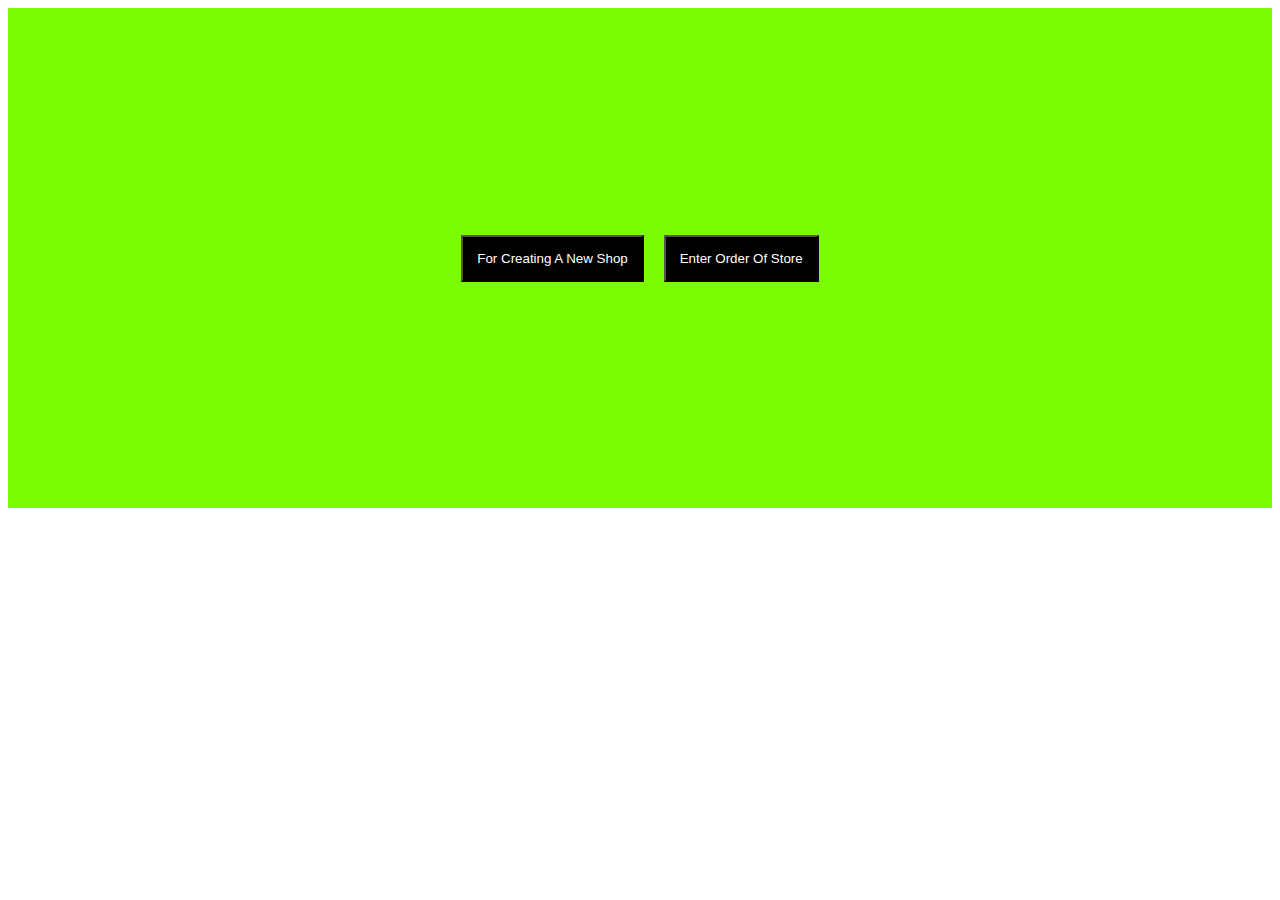
<file: index.html>
<!DOCTYPE html>

<html lang="en">

<head>

    <meta charset="UTF-8">

    <meta name="viewport" content="width=device-width, initial-scale=1.0">

    <title>Haya Agencies Bru Salesman Report</title>

    <link rel="stylesheet" href="style.css">

</head>

<body>

    <div class="main-body">

        <button><a href="Shop Creation.html">For Creating A New Shop</a></button><br><br>

        <button><a href="invoice.html">Enter Order Of Store</a></button>

    </div>

</body>

</html>
</file>
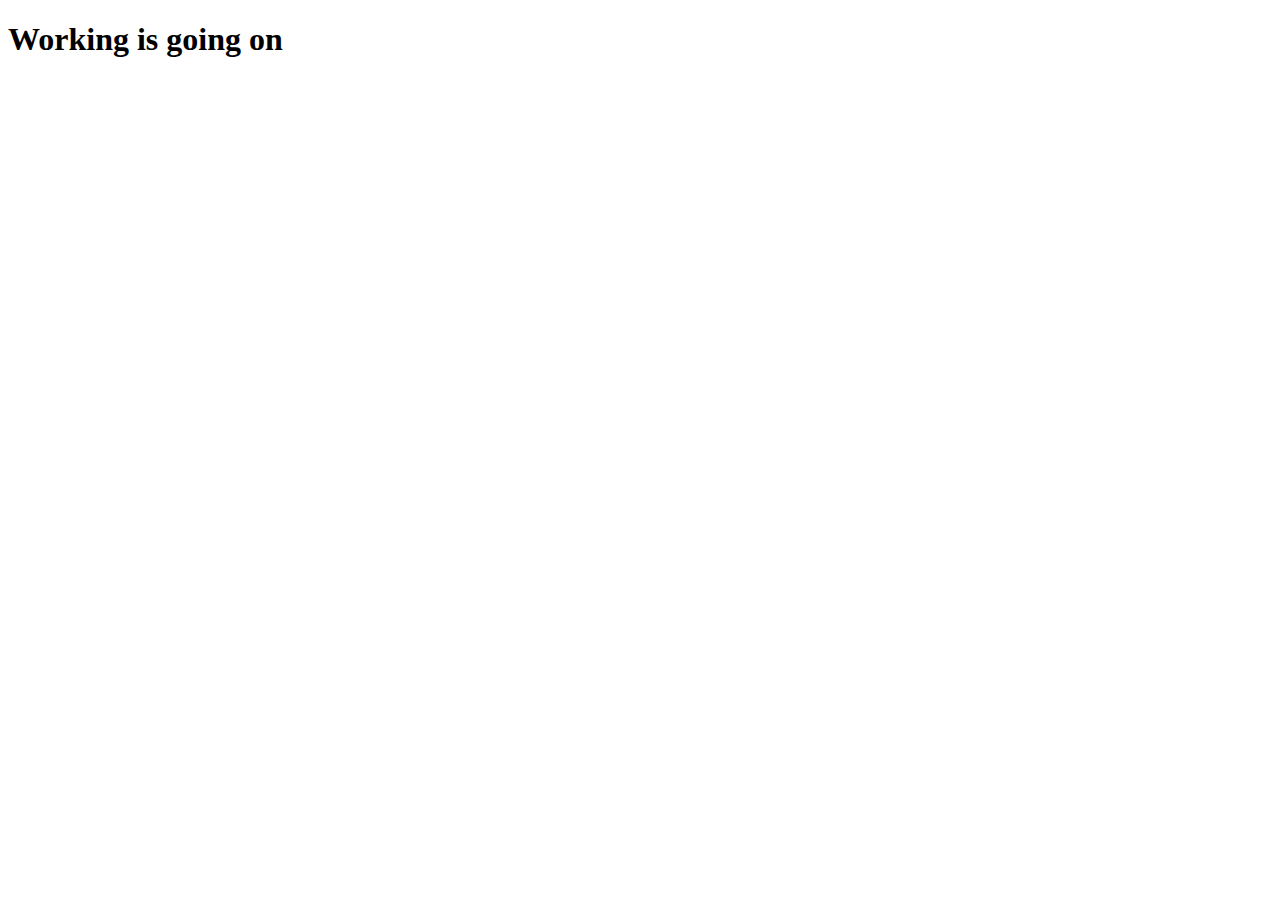
<file: Updating Screen/index.html>
<!DOCTYPE html>
<html lang="en">
<head>
    <meta charset="UTF-8">
    <meta name="viewport" content="width=device-width, initial-scale=1.0">
    <title>Document</title>
</head>
<body>
    <h1>Working is going on</h1>
</body>
</html>
</file>
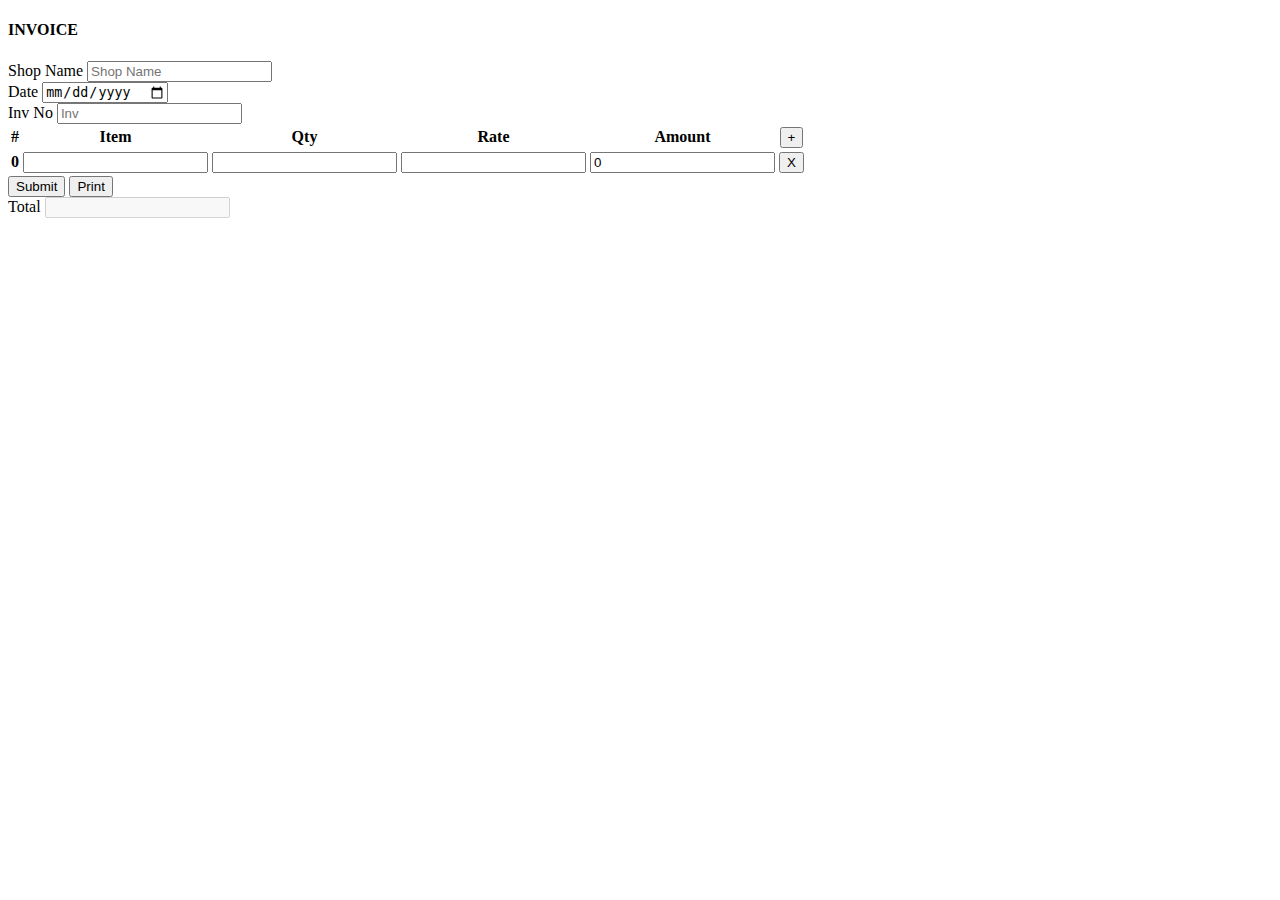
<file: invoice.html>
<!doctype html>

<html lang="en">

<head>

  <meta charset="utf-8">

  <meta name="viewport" content="width=device-width, initial-scale=1">

  <title>Haya Agencies Repots</title>

  <link rel="stylesheet" href="invoice.css">

  <script src="invoice.js"></script>

  <!-- For Bootstrap-->

  <link href="https://cdn.jsdelivr.net/npm/bootstrap@5.2.3/dist/css/bootstrap.min.css" rel="stylesheet" integrity="sha384-rbsA2VBKQhggwzxH7pPCaAqO46MgnOM80zW1RWuH61DGLwZJEdK2Kadq2F9CUG65" crossorigin="anonymous">


  <!-- jQuery CDN -->

  <script src="https://code.jquery.com/jquery-3.7.0.js" integrity="sha256-JlqSTELeR4TLqP0OG9dxM7yDPqX1ox/HfgiSLBj8+kM=" crossorigin="anonymous"></script>


  <!-- For Invoice  -->

   <script src="invoice.js"></script>

</head>

<body>    

  <div class="container ">

    <form action="https://script.google.com/macros/s/AKfycbzKntiLrCWNFNU7Gr0wj5UQn23Cvvs5KZOSTuqfNxGN4IfvcoVqJrfTlG8b7ekFtp8a/exec" method="post"

    class="needs-validation" novalidate>

    <div class="card">

      <div class="card-header text-center">

        <h4>INVOICE</h4>

        

      </div>

      <div class="card-body">

        <div class="row NoPrint">

          <div class="col-6">

            <div class="input-group mb-3">

              <span class="input-group-text" >Shop Name</span>

              <datalist id="custli" class="cust">

              </datalist>

              <input type="text" class="form-control Shop" placeholder="Shop Name" onchange="Get_ADD_PHNO()" list="custli" required minlength="4" id="Party"  name="Party" autocomplete="off">

            </div>

          </div>

          <div class="col-3">

            <div class="input-group mb-3">

              <span class="input-group-text" >Date</span>

              <input type="date" class="form-control" id="Date" placeholder="Date" required minlength="10"  name="Date">

            </div>

          </div>

          <div class="col-3">

            <div class="input-group mb-3">

              <span class="input-group-text" >Inv No</span>

              <input type="number" id="Inv" class="form-control " placeholder="Inv" readonly name="InvNo">

            </div>

          </div>

        </div>

        <div class="ToPrint" style="display: none;">

          <div class="row">

            <div class="col-6">
            
              <p style="font-size: small;">GSTI: 32GDTPS1164K1ZZ</p>
            
            </div>

            <div class="col-6">
              
              <p style="font-size: small;font-weight: bold;">TAX INVOICE</p>

            </div>

          </div>

          <div class="row">

            <div class="col-6">

              <h6 id="com">HAYA AGENCIES</h6>
              
              <address style="font-size: x-small;">

                9/93,THRICHATTUKULAM-KUDAPURAM ROAD, KUDAPURAM JN
                NADUVATH NAGAR - 688526

                Tel./Email:9539133808/hayaagenciesaroor@gmail.com
              
              </address>

            </div>
            <div class="col-6">
          
              <h6 id="shopnm"></h6>

              <h6 id="Dt"></h6>

            </div>

          </div>

        </div>

        <table class="table table-bordered">

          <thead class="table-success">

            <tr>

              <th scope="col">#</th>

              <th scope="col">Item</th>

              <th scope="col" class="text-end">Qty</th>

              <th scope="col" class="text-end">Rate</th>

              <th scope="col" class="text-end">Amount</th>

              <th scope="col" class="NoPrint">                         

                <button type="button" class="btn btn-sm btn-success" onclick="BtnAdd()">+</button>
                          
              </th>
              
            </tr>

          </thead>

          <tbody id="TBody">

            <tr id="TRow" class="">

              <th scope="row">0</th>

              <td>

                <input class="form-control" name="Item" id="item" list="mylist" autocomplete="off" onchange="getrate(this);Get_Item(this)">

                <datalist id="mylist" class="item_nm">

                </datalist>

              </td>

              <td><input type="number" class="form-control text-end" name="qty" onchange="Calc(this);Get_QTY(this);"></td>

              <td><input type="text" class="form-control text-end" name="Mrp" autocomplete="off"  onchange="Calc(this);"></td>

              <td><input type="number" class="form-control text-end" name="Amt" value="0" readonly></td>

              <td class="NoPrint"><button type="button" class="btn btn-sm btn-danger" onclick="BtnDel(this)">X</button></td>

            </tr>

          </tbody>

        </table>

        <div class="row">

          <div class="col-8">

            <button type="submit" class="btn btn-success">Submit</button>

            <button type="button" class="btn btn-success" onclick="GetPrint()">Print</button>

          </div>

          <div class="col-4">

            <div class="input-group mb-3">

              <span class="input-group-text" >Total</span>

              <input type="number" class="form-control text-end" id="TotalAmt" name="TotalAmt" disabled="">

            </div>

          </div>

        </div>

      </div>

    </div>

    </form>

  </div>

  

</div>

<!-- Bootstrap Bundle JS -->

<script src="https://cdn.jsdelivr.net/npm/bootstrap@5.2.3/dist/js/bootstrap.bundle.min.js" integrity="sha384-kenU1KFdBIe4zVF0s0G1M5b4hcpxyD9F7jL+jjXkk+Q2h455rYXK/7HAuoJl+0I4" crossorigin="anonymous"></script>

</body>

</html>
</file>
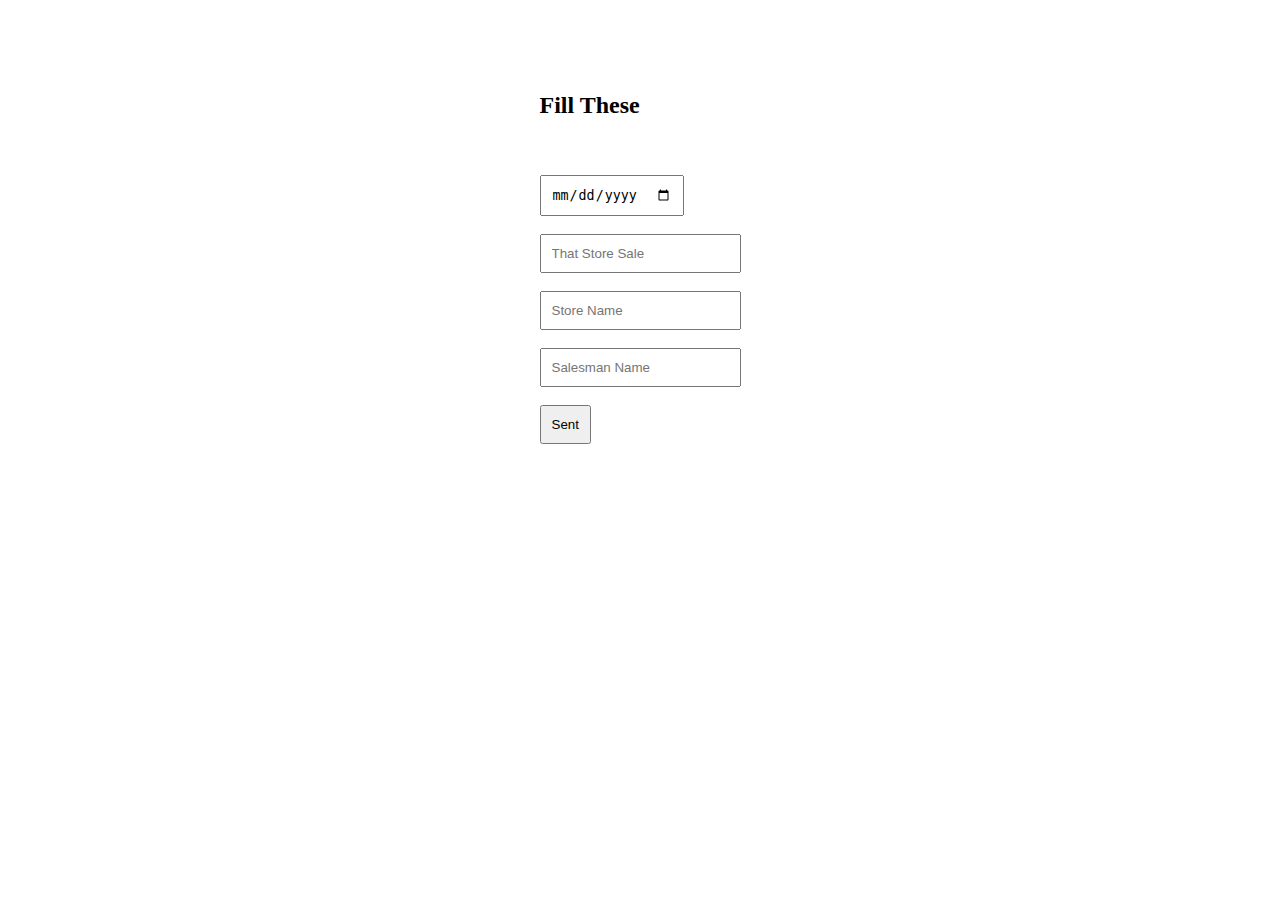
<file: sale report.html>
<!DOCTYPE html>

<html lang="en">

<head>

    <meta charset="UTF-8">

    <meta http-equiv="X-UA-Compatible" content="IE=edge">

    <meta name="viewport" content="width=device-width, initial-scale=1.0">

    <title>Haya Agencies</title>

    <link rel="stylesheet" href="sale repot.css">

</head>

<body >
    
    <div class="main">

        <form action="https://script.google.com/macros/s/AKfycbzu4eYhMz_FY8pyJdFgfc_t4Ujwn8HKsS7nO8TbudW4n07D7cdatI87Rf7hwGgGYo_K/exec" id="form" name="form" method="post">

            <h2>Fill  These</h2><br><br>

            <input type="date" name="Today_Date" id="Today_Date" placeholder="Today Date" required><br><br>

            <input type="text" name="Store_Sale" id="today" placeholder="That Store Sale" required><br><br>

            <input type="text" name="Store_Name" id="Total" placeholder="Store Name" required><br><br>

            <input type="text" name="Salesman_Name" id="Salesman" placeholder="Salesman Name" required><br><br>

            <input type="submit" value="Sent" id="sent">

        </form>

    </div>


<script>

const scriptURL = 'https://script.google.com/macros/s/AKfycbzu4eYhMz_FY8pyJdFgfc_t4Ujwn8HKsS7nO8TbudW4n07D7cdatI87Rf7hwGgGYo_K/exec'

const form = document.forms['form']


form.addEventListener('submit', e => {

    e.preventDefault()

    fetch(scriptURL, { method: 'POST', body: new FormData(form)})       

    .then(response => alert("Thank you! your form is submitted successfully." ))

    .then(() => {  window.location.reload(); })

    .catch(error => console.error('Error!', error.message))

})

</script>

</body>

</html>
</file>
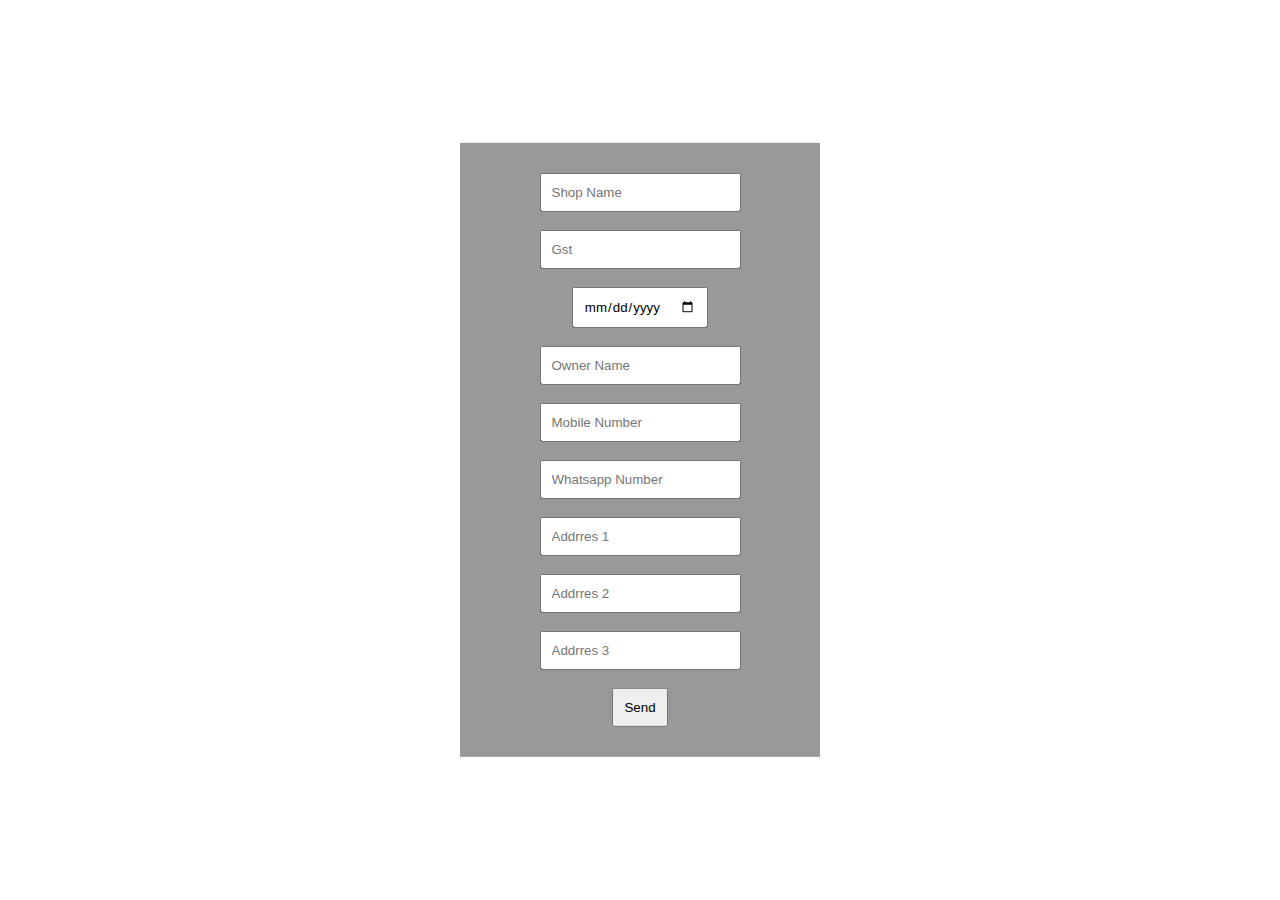
<file: Shop Creation.html>
<!DOCTYPE html>

<html lang="en">

<head>

    <meta charset="UTF-8">

    <meta name="viewport" content="width=device-width, initial-scale=1.0">

    <title>Shop Detials</title>

    <script src="https://ajax.googleapis.com/ajax/libs/jquery/3.5.1/jquery.min.js"></script>

    <link rel="stylesheet" href="Shop Creation.css">

</head>

<body>

    <form action="https://script.google.com/macros/s/AKfycbxGdWUuBM6wiEfcCRmHdB1k3nLHtMR9n6qPKZs0cXguFXL2Grlpy9xPLhXsgTQQWMr7/exec" class="form" method="post">

        <input type="text" name="shop_nm" placeholder="Shop Name" id="shopname" required autocomplete="off"><br><br>

        <input type="text" name="gstin" placeholder="Gst" id="Gstin" autocomplete="off"><br><br>

        <input type="date" name="date" placeholder="date" id="date" autocomplete="off" required><br><br>

        <input type="text" name="owner_nm" placeholder="Owner Name" id="Owner name" required autocomplete="off"><br><br>

        <input type="text" name="mobile_number" placeholder="Mobile Number" id="mobile no" required autocomplete="off"><br><br>

        <input type="text" name="whatsapp_number" placeholder="Whatsapp Number " id="Whatsapp no" required autocomplete="off"><br><br>

        <input type="text" name="addrres1" placeholder="Addrres 1" id="Addrres 1" required autocomplete="off"><br><br>

        <input type="text" name="addrres2" placeholder="Addrres 2" id="Addrres 2" autocomplete="off"><br><br>

        <input type="text" name="addrres3" placeholder="Addrres 3" id="Addrres 3" autocomplete="off"><br><br>

        <input type="submit" value="Send">

    </form> 
    
</body>

</html>
</file>
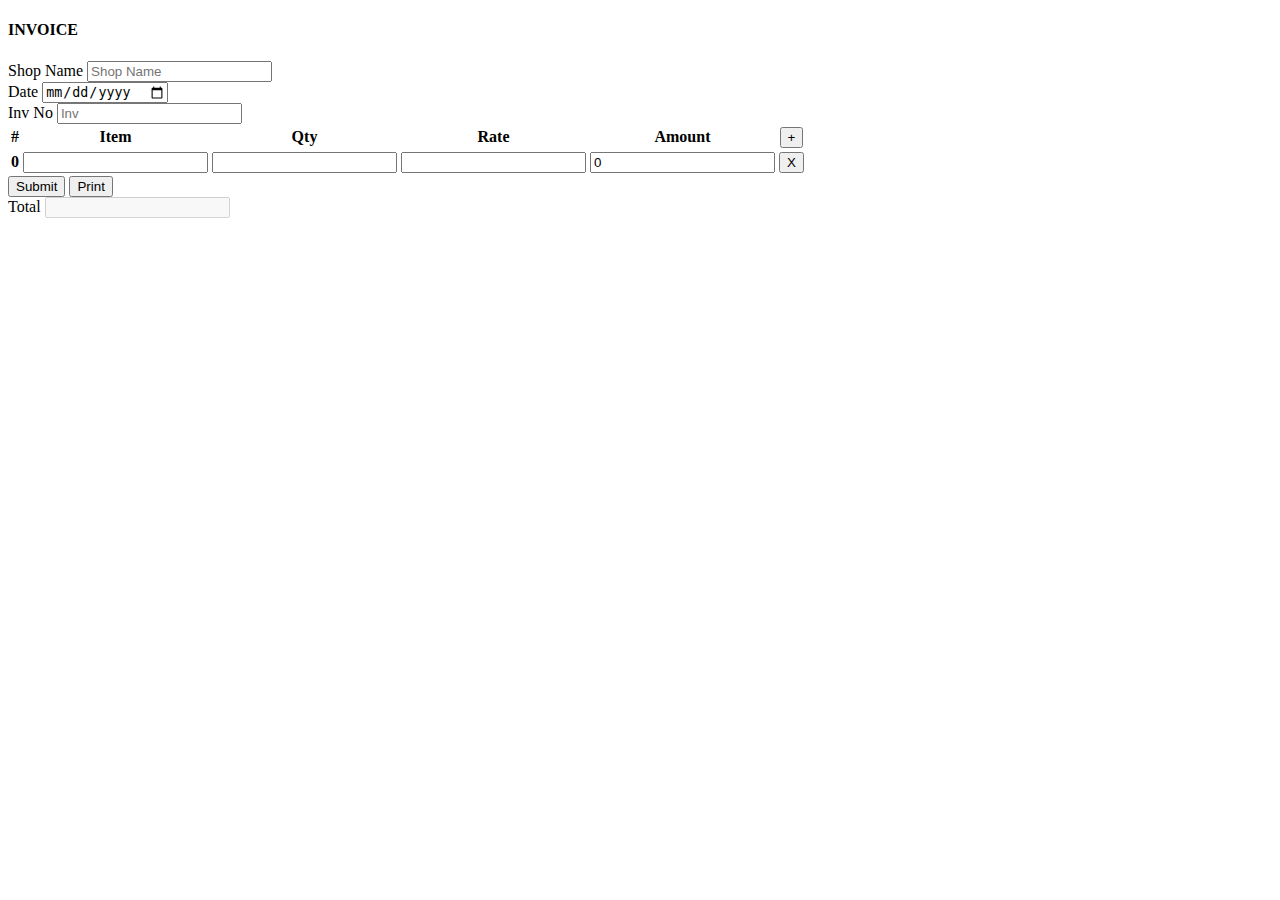
<file: ForNow/invoice.html>
<!doctype html>

<html lang="en">

<head>

  <meta charset="utf-8">

  <meta name="viewport" content="width=device-width, initial-scale=1">

  <title>Haya Agencies Repots</title>

  <link rel="stylesheet" href="invoice.css">

  <script src="invoice.js"></script>

  <!-- For Bootstrap-->

  <link href="https://cdn.jsdelivr.net/npm/bootstrap@5.2.3/dist/css/bootstrap.min.css" rel="stylesheet" integrity="sha384-rbsA2VBKQhggwzxH7pPCaAqO46MgnOM80zW1RWuH61DGLwZJEdK2Kadq2F9CUG65" crossorigin="anonymous">


  <!-- jQuery CDN -->

  <script src="https://code.jquery.com/jquery-3.7.0.js" integrity="sha256-JlqSTELeR4TLqP0OG9dxM7yDPqX1ox/HfgiSLBj8+kM=" crossorigin="anonymous"></script>


  <!-- For Invoice  -->

   <script src="invoice.js"></script>

</head>

<body>    

  <div class="container ">

    <form action="https://script.google.com/macros/s/AKfycbwzvgbWDZU18r8nZkTpzclKX0laeXvpz_P6heIlVmy9EsYyrRIYI69HFFNpQUepXoRx/exec" method="post"

    class="needs-validation" novalidate>

    <div class="card">

      <div class="card-header text-center">

        <h4>INVOICE</h4>

        

      </div>

      <div class="card-body">

        <div class="row NoPrint">

          <div class="col-6">

            <div class="input-group mb-3">

              <span class="input-group-text" >Shop Name</span>

              <datalist id="custli" class="cust">

              </datalist>

              <input type="text" class="form-control Shop" placeholder="Shop Name" onchange="Get_ADD_PHNO()" list="custli" required minlength="4" id="Party"  name="Party" autocomplete="off">

            </div>

          </div>

          <div class="col-3">

            <div class="input-group mb-3">

              <span class="input-group-text" >Date</span>

              <input type="date" class="form-control" id="Date" placeholder="Date" required minlength="10"  name="Date">

            </div>

          </div>

          <div class="col-3">

            <div class="input-group mb-3">

              <span class="input-group-text" >Inv No</span>

              <input type="number" id="Inv" class="form-control " placeholder="Inv" readonly name="InvNo">

            </div>

          </div>

        </div>

        <div class="ToPrint" style="display: none;">

          <div class="row">

            <div class="col-6">
            
              <p style="font-size: small;">GSTI: 32GDTPS1164K1ZZ</p>
            
            </div>

            <div class="col-6">
              
              <p style="font-size: small;font-weight: bold;">TAX INVOICE</p>

            </div>

          </div>

          <div class="row">

            <div class="col-6">

              <h6 id="com">HAYA AGENCIES</h6>
              
              <address style="font-size: x-small;">

                9/93,THRICHATTUKULAM-KUDAPURAM ROAD, KUDAPURAM JN
                NADUVATH NAGAR - 688526

                Tel./Email:9539133808/hayaagenciesaroor@gmail.com
              
              </address>

            </div>
            <div class="col-6">
          
              <h6 id="shopnm"></h6>

              <h6 id="Dt"></h6>

            </div>

          </div>

        </div>

        <table class="table table-bordered">

          <thead class="table-success">

            <tr>

              <th scope="col">#</th>

              <th scope="col">Item</th>

              <th scope="col" class="text-end">Qty</th>

              <th scope="col" class="text-end">Rate</th>

              <th scope="col" class="text-end">Amount</th>

              <th scope="col" class="NoPrint">                         

                <button type="button" class="btn btn-sm btn-success" onclick="BtnAdd()">+</button>
                          
              </th>
              
            </tr>

          </thead>

          <tbody id="TBody">

            <tr id="TRow" class="">

              <th scope="row">0</th>

              <td>

                <input class="form-control" onclick="ch(this)" name="Item" id="item" list="mylist" autocomplete="off" onchange="getrate(this)">

                <datalist id="mylist" class="item_nm">

                </datalist>

              </td>

              <td><input type="number" class="form-control text-end" name="qty" onchange="Calc(this);"></td>

              <td><input type="text" class="form-control text-end" name="Mrp" autocomplete="off"  onchange="Calc(this);"></td>

              <td><input type="number" class="form-control text-end" name="Amt" value="0" readonly></td>

              <td class="NoPrint"><button type="button" class="btn btn-sm btn-danger" onclick="BtnDel(this)">X</button></td>

            </tr>

          </tbody>

        </table>

        <div class="row">

          <div class="col-8">

            <button type="submit" class="btn btn-success">Submit</button>

            <button type="button" class="btn btn-success" onclick="GetPrint()">Print</button>

          </div>

          <div class="col-4">

            <div class="input-group mb-3">

              <span class="input-group-text" >Total</span>

              <input type="number" class="form-control text-end" id="TotalAmt" name="TotalAmt" disabled="">

            </div>

          </div>

        </div>

      </div>

    </div>

  </form>

</div>

<!-- Bootstrap Bundle JS -->

<script src="https://cdn.jsdelivr.net/npm/bootstrap@5.2.3/dist/js/bootstrap.bundle.min.js" integrity="sha384-kenU1KFdBIe4zVF0s0G1M5b4hcpxyD9F7jL+jjXkk+Q2h455rYXK/7HAuoJl+0I4" crossorigin="anonymous"></script>

</body>

</html>
</file>
<file: style.css>
.main-body{

    display: flex;

    align-items: center;

    justify-content: center;

    background: lawngreen;

    width: 100%;

    height: 500px;

}
.main-body a{

    text-decoration: none;

    color: white;

}
.main-body button{

    margin: 10px;

    padding: 14px;

    background-color: black;

}
</file>
<file: invoice.css>
.input-group-text {
    width: 85px;
 }
 @media print{

    .form-control

    {

        border: 0px;

    }


    .input-group-text

    {

        border: 0px;

        background-color: white;

    }


    table 
    {

        border : 0px solid black;

    }

}
</file>
<file: sale repot.css>
.main{

    display: flex;

    justify-content: center;


    align-items: center;

    width: 100%;

    height: 500px;

}

#Today_Date{

    padding: 10px;

}

#today{

    padding: 10px;

}

#Total{

    padding: 10px;

}

#sent{

    padding: 10px;

}

#Salesman{

    padding: 10px;

}
</file>
<file: Shop Creation.css>
*{

    margin: 0;

    padding: 0;

    font-family: sans-serif;

}

.form{

    width: 300px;

    padding: 30px;

    position: absolute;

    left: 50%;

    top: 50%;

    background: rgba(0, 0, 0, 0.4);

    transform: translate(-50%,-50%);

    text-align: center;

}
input{

    padding: 10px;

}
</file>
<file: ForNow/invoice.css>
.input-group-text {
    width: 85px;
 }
 @media print{

    .form-control

    {

        border: 0px;

    }


    .input-group-text

    {

        border: 0px;

        background-color: white;

    }


    table 
    {

        border : 0px solid black;

    }

}
</file>
